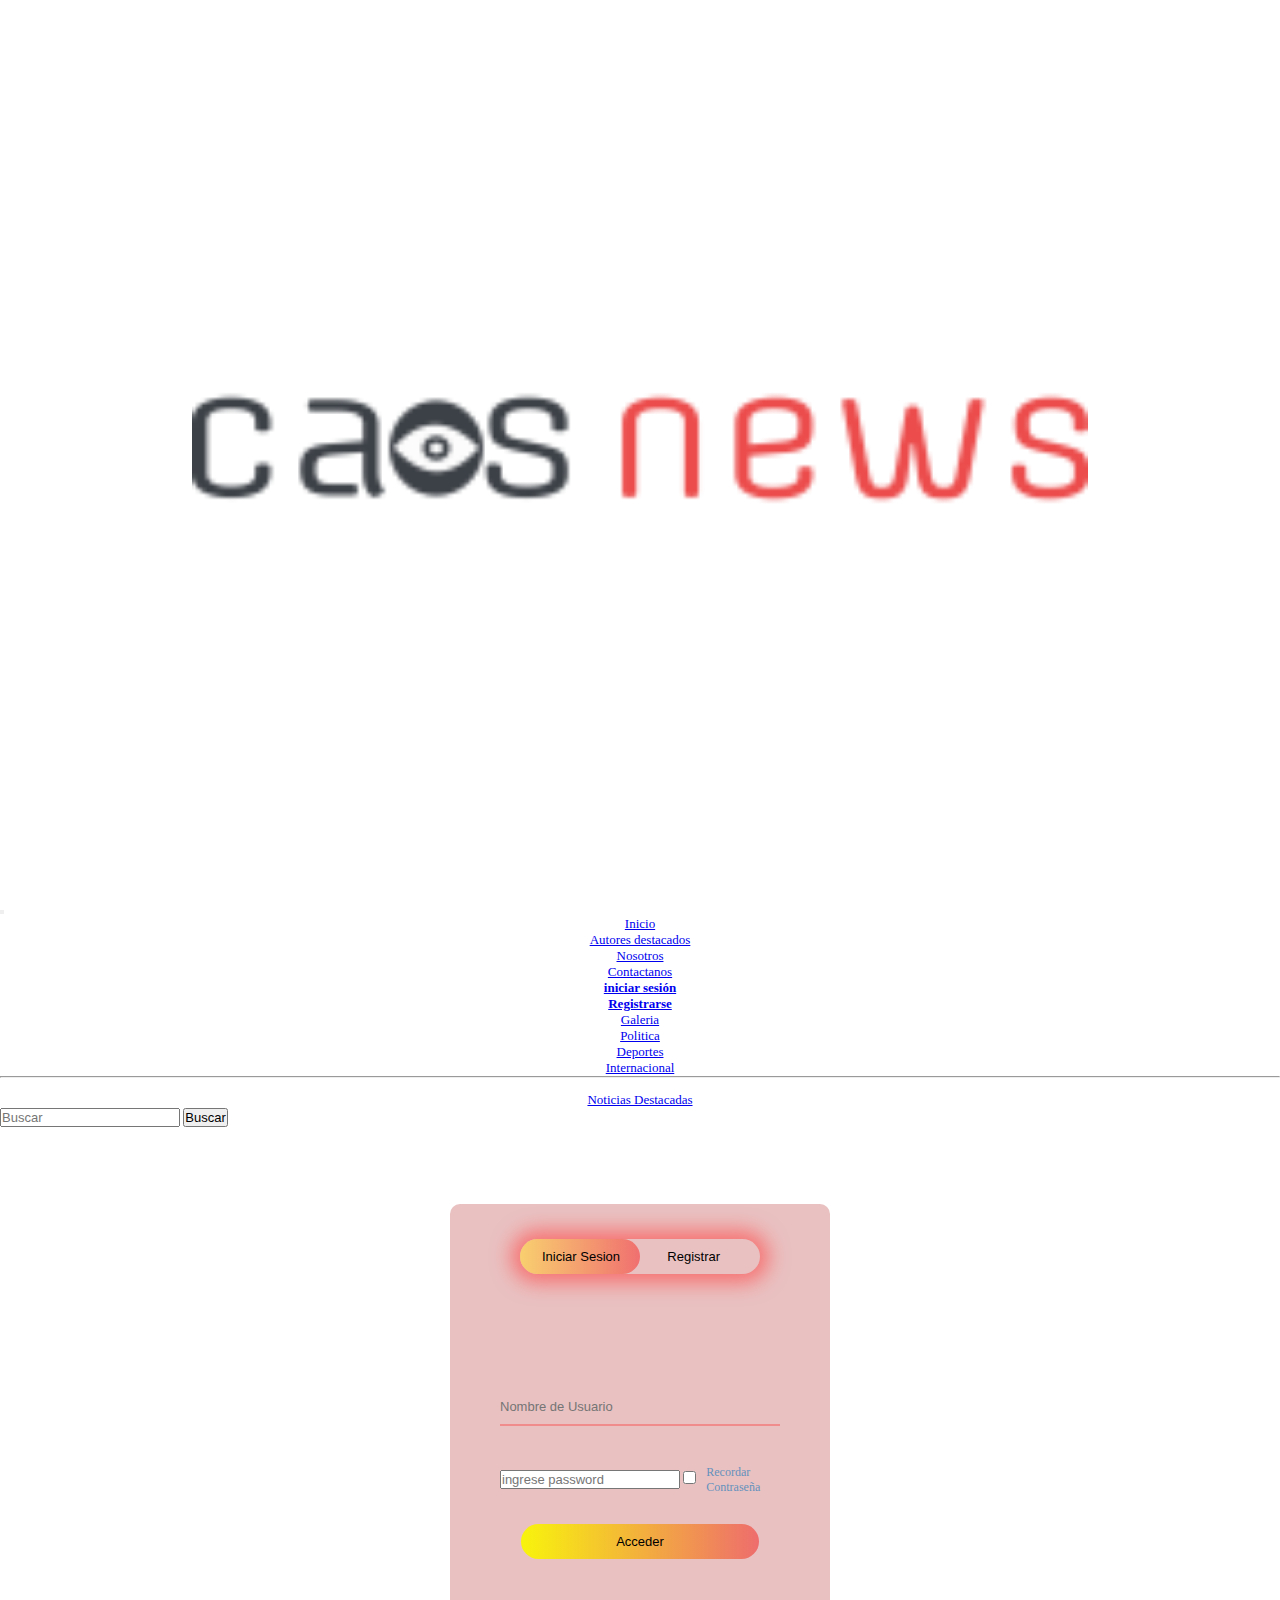
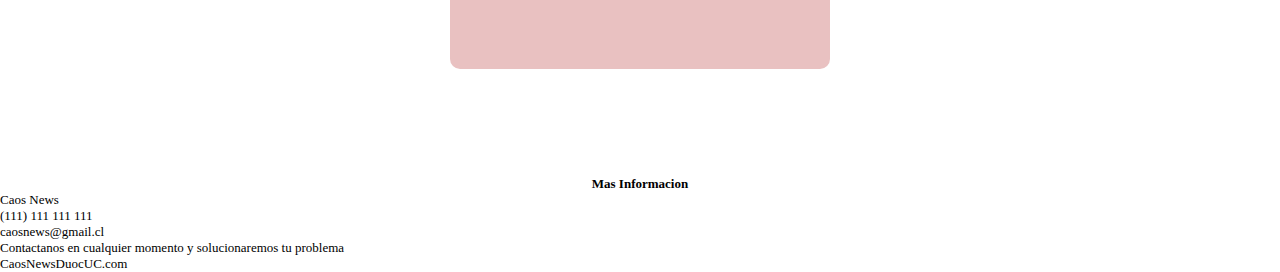
<file: inicio-registrar.html>
<!DOCTYPE html>
<html lang="en">
<head>
    <meta charset="UTF-8">
    <meta http-equiv="X-UA-Compatible" content="IE=edge">
    <meta name="viewport" content="width=device-width, initial-scale=1.0">
    <title>Login</title>
    <link href="https://cdn.jsdelivr.net/npm/bootstrap@5.0.0-beta3/dist/css/bootstrap.min.css" rel="stylesheet"
        integrity="sha384-eOJMYsd53ii+scO/bJGFsiCZc+5NDVN2yr8+0RDqr0Ql0h+rP48ckxlpbzKgwra6" crossorigin="anonymous">
    <link rel="stylesheet" href="css/estilo.css">
    
    <link rel="stylesheet" href="css/inicio-registrar.css">
    
</head>
<body>
    <div class="container-fluid">

        <!-- Barra de navegacion -->


        <div class="row">
            <nav class="navbar navbar-expand-lg navbar-light bg-light">
                <div class="container-fluid">
                    <a class="navbar-brand" href="#">



                        <img class="logo" src="img/6b9b49a725284506aae8a14b76a21b77.ico" alt="" width="70%">

                    </a>
                    <button class="navbar-toggler" type="button" data-bs-toggle="collapse"
                        data-bs-target="#navbarSupportedContent" aria-controls="navbarSupportedContent"
                        aria-expanded="false" aria-label="Toggle navigation">
                        <span class="navbar-toggler-icon"></span>
                    </button>
                    <div class="collapse navbar-collapse" id="navbarSupportedContent">
                        <ul class="navbar-nav me-auto mb-2 mb-lg-0">
                            <li class="nav-item">
                                <a class="nav-link active" aria-current="page" href="index2.html">Inicio</a>
                            </li>
                            <li class="nav-item">
                                <a class="nav-link" href="#">Autores destacados</a>
                            </li>
                            <li class="nav-item">
                                <a class="nav-link" href="#">Nosotros</a>
                            </li>
                            <li class="nav-item">
                                <a class="nav-link" href="#">Contactanos</a>
                            </li>
                            <li class="nav-item">
                                <a class="nav-link active" href="#"><strong>iniciar sesión</strong></a>
                            </li>
                            <li class="nav-item">
                                <a class="nav-link active" href="#"><strong>Registrarse</strong></a>
                            </li>

                            <li class="nav-item dropdown">
                                <a class="nav-link dropdown-toggle" href="galeria.html" id="navbarDropdown" role="button"
                                    data-bs-toggle="dropdown" aria-expanded="false">
                                    Galeria
                                </a>
                                

                                <ul class="dropdown-menu" aria-labelledby="navbarDropdown">
                                    <li><a class="dropdown-item" href="#">Politica</a></li>
                                    <li><a class="dropdown-item" href="#">Deportes</a></li>
                                    <li><a class="dropdown-item" href="#">Internacional</a></li>
                                    <li>
                                        <hr class="dropdown-divider">
                                    </li>
                                    <li><a class="dropdown-item" href="#">Noticias Destacadas</a></li>
                                </ul>

                            </li>
                        </ul>

                        <form class="d-flex" action="">
                            <input class="form-control me-2" name="txtBuscar" type="search" placeholder="Buscar"
                                aria-label="Search">
                            <button class="btn btn-outline-success" type="submit">Buscar</button>
                        </form>
                    </div>
                </div>
            </nav>
        </div>

    

    
        
        
        <div class="form-box">

            <div class="button-box">
                <div id="elegir"></div>
                    <button type="button" class="toggle-btn" onclick="login()">Iniciar Sesion</button>
                    <button type="button" class="toggle-btn" onclick="registrar()">Registrar</button>
                    


                


            </div>
            <form id="login" class="input-group">
                  <input type="text" class="input-field" placeholder="Nombre de Usuario" required>
                  <input class="col-sm" type="password" name="txtPass" id="txtPass" placeholder="ingrese password"
                    required minlength="8">
                  <input type="checkbox" class="check-box"><span>Recordar Contraseña</span>
                  <button type="submit" class="submit-btn">Acceder</button>

            </form>
            <form id="registrar" class="input-group">
                <input type="text" class="input-field" placeholder="Nombre de Usuario" required>
                <input class="col-xl" type="email" name="txtEmail" id="txtEmail" placeholder="ingrese correo" required>
                <input class="col-sm" type="password" name="txtPass" id="txtPass" placeholder="ingrese password"
                    required minlength="8">
                <input type="checkbox" class="check-box"><span>Acepta los terminos y condiciones.</span>
                <button type="submit" class="submit-btn">Registrar</button>

          </form>

        </div>

        <script>
            var x = document.getElementById("login");
            var y = document.getElementById("registrar");
            var z = document.getElementById("elegir");

            function login(){
                x.style.left = "50px";
                y.style.left = "450px";
                z.style.left = "0px"
            }

            function registrar(){
                x.style.left = "-400px";
                y.style.left = "50px";
                z.style.left = "0px"

            }

            


        </script>

<div class="Informacion de contacto">
    <h4>Mas Informacion</h4>
    <ul>
        <li><i class="fas fa-map-marker-alt"></i> Caos News</li>
        <li><i class="fas fa-phone"></i> (111) 111 111 111</li>
        <li><i class="fas fa-envelope-open-text"></i> caosnews@gmail.cl</li>
    </ul>
    <p>Contactanos en cualquier momento y solucionaremos tu problema</p>
    <p>CaosNewsDuocUC.com</p>
</div>

 



    </div>
  
   
    
<body>
  
  
    
</body>


</html>
</file>
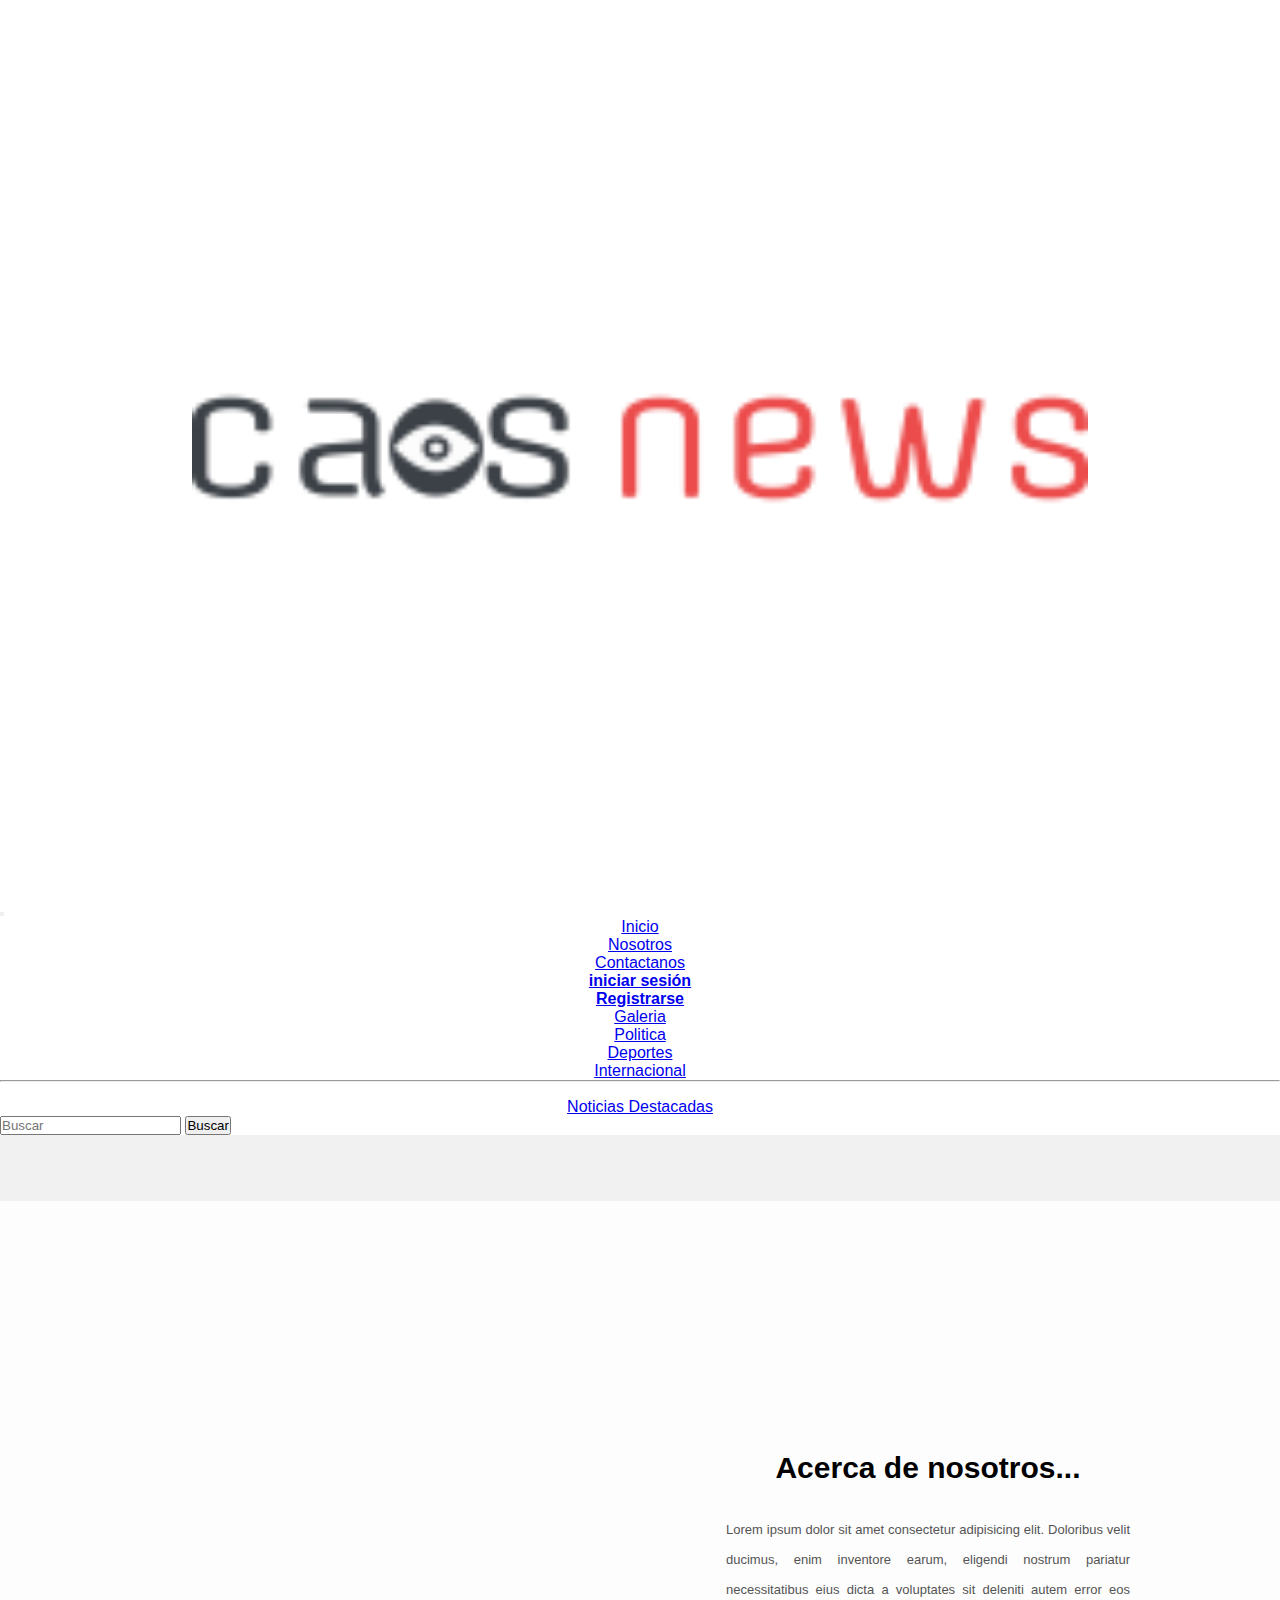
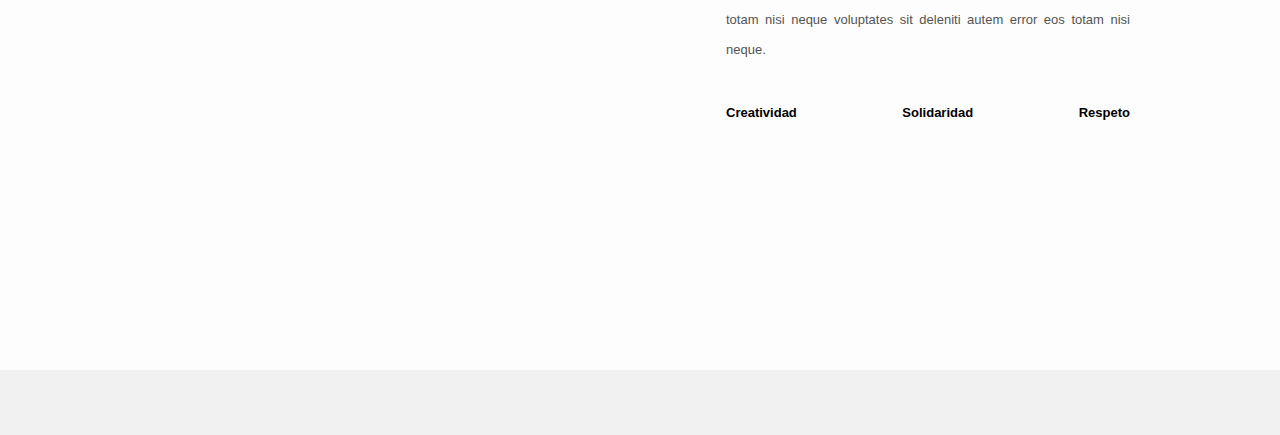
<file: nosotros.html>
<!DOCTYPE html>
<html lang="en">

<head>
    <meta charset="UTF-8">
    <meta http-equiv="X-UA-Compatible" content="IE=edge">
    <meta name="viewport" content="width=device-width, initial-scale=1.0">
    <title>Nosotros</title>
    <link href="https://cdn.jsdelivr.net/npm/bootstrap@5.0.0-beta3/dist/css/bootstrap.min.css" rel="stylesheet"
        integrity="sha384-eOJMYsd53ii+scO/bJGFsiCZc+5NDVN2yr8+0RDqr0Ql0h+rP48ckxlpbzKgwra6" crossorigin="anonymous">
    <link rel="stylesheet" href="css/estilo.css">
    <link rel="stylesheet" href="font.css">
    <link rel="stylesheet" href="css/nosotros.css">

</head>

<body>
    <div class="container-fluid">

        <!-- Barra de navegacion -->


        <div class="row">
            <nav class="navbar navbar-expand-lg navbar-light bg-light">
                <div class="container-fluid">
                    <a class="navbar-brand" href="#">



                        <img class="logo" src="img/6b9b49a725284506aae8a14b76a21b77.ico" alt="" width="70%">

                    </a>
                    <button class="navbar-toggler" type="button" data-bs-toggle="collapse"
                        data-bs-target="#navbarSupportedContent" aria-controls="navbarSupportedContent"
                        aria-expanded="false" aria-label="Toggle navigation">
                        <span class="navbar-toggler-icon"></span>
                    </button>
                    <div class="collapse navbar-collapse" id="navbarSupportedContent">
                        <ul class="navbar-nav me-auto mb-2 mb-lg-0">
                            <li class="nav-item">
                                <a class="nav-link active" aria-current="page" href="index2.html">Inicio</a>
                            </li>
                            <li class="nav-item">
                                <a class="nav-link" aria-current="page" href="nosotros.html">Nosotros</a>
                            </li>
                            <li class="nav-item">
                                <a class="nav-link" aria-current="page" href="contacto.html">Contactanos</a>
                            </li>
                            <li class="nav-item">
                                <a class="nav-link active" href="#"><strong>iniciar sesión</strong></a>
                            </li>
                            <li class="nav-item">
                                <a class="nav-link active" href="#"><strong>Registrarse</strong></a>
                            </li>

                            <li class="nav-item dropdown">
                                <a class="nav-link dropdown-toggle" href="galeria.html" id="navbarDropdown"
                                    role="button" data-bs-toggle="dropdown" aria-expanded="false">
                                    Galeria
                                </a>
                                <ul class="dropdown-menu" aria-labelledby="navbarDropdown">
                                    <li><a class="dropdown-item" href="politica.html">Politica</a></li>
                                    <li><a class="dropdown-item" href="galeria.html">Deportes</a></li>
                                    <li><a class="dropdown-item" href="galeria.html">Internacional</a></li>
                                    <li>
                                        <hr class="dropdown-divider">
                                    </li>
                                    <li><a class="dropdown-item" href="noticiasdestacadas.html">Noticias Destacadas</a>
                                    </li>
                                </ul>
                            </li>
                        </ul>


                        <form class="d-flex" action="">
                            <input class="form-control me-2" name="txtBuscar" type="search" placeholder="Buscar"
                                aria-label="Search">
                            <button class="btn btn-outline-success" type="submit">Buscar</button>
                        </form>
                    </div>
                </div>
            </nav>
        </div>

        <div class="container">
            <div class="about-section">
                <div class="inner-container">
                    <h1>Acerca de nosotros...</h1>
                    <p class="text">
                        Lorem ipsum dolor sit amet consectetur adipisicing elit. Doloribus velit ducimus, enim inventore
                        earum, eligendi nostrum pariatur necessitatibus eius dicta a voluptates sit deleniti autem error
                        eos totam nisi neque voluptates sit deleniti autem error eos totam nisi neque.
                    </p>
                    <div class="skills">
                        <span>Creatividad</span>
                        <span>Solidaridad</span>
                        <span>Respeto</span>
                    </div>
                </div>
            </div>

        </div>


</body>

</html>
</file>
<file: css/estilo.css>
@import url(noticias.css);
@import url(galeria.css);
*{
	padding-top: 0px;
}
* img{
	border-radius: 10px;
}
.iniciar-sesion {
    padding: 9px 25px;
    background-color: tomato;
    border: none;
    border-radius: 5px;
    cursor:pointer;
    transition: all 0.3s ease 0s;
    margin-right: 10px;
	
}

.registrar {
    padding: 9px 25px;
    background-color: tomato;
    border: none;
    border-radius: 5px;
    cursor:pointer;
    transition: all 0.3s ease 0s;
    margin-right: 150px;
}

.periodistas{
	justify-content: center;
}

.destacado h1{
    text-align: center;
    text-decoration: none;
    padding: 20px;
}
.destacado p{
	text-align: center;
}
.multimedia h1{
    text-align: center;
    text-decoration: none;
    padding: 50px;
}
.row h2{
    text-align: center;
}
.col{
	display: block;
    text-align: center;
}

.row a{
	display: block;
    text-align: center;
    margin: auto;
}

.social-bar {
	position: fixed;
	right: 0;
	top: 35%;
	font-size: 1.5rem;
	display: flex;
	flex-direction: column;
	align-items: flex-end;
	z-index: 100;
}

.icon {
	color: white;
	text-decoration: none;
	padding: .7rem;
	display: flex;
	transition: all .5s;
}

.icon-facebook {
	background: #2E406E;
}

.icon-twitter {
	background: #339DC5;
}

.icon-youtube {
	background: #E83028;
}

.icon-instagram {
	background: #3F60A5;
}

.icon:first-child {
	border-radius: 1rem 0 0 0;
}

.icon:last-child {
	border-radius: 0 0 0 1rem;
}

.icon:hover {
	padding-right: 3rem;
	border-radius: 1rem 0 0 1rem;
	box-shadow: 0 0 .5rem rgba(0, 0, 0, 0.42);
}
</file>
<file: css/inicio-registrar.css>
*{
    margin: 0;
    padding: 0;
    font-size: 13px;
    
    
   
}

.container{
    height: 100%;
    width: 100%;
    background-image: linear-gradient(rgba(0, 0, 0, 0.5), rgba(0, 0, 0, 0.5));
    background-position: center;
    background-size: cover;
    position: absolute;
}

.form-box{
    width: 370px;
    height: 455px;
    position: relative;
    margin: 6% auto;
    background:rgb(233, 193, 193);
    padding: 5px;
    border-radius: 10px;
    overflow: hidden;
}

.button-box{
    width: 240px;
    margin: 30px auto;
    position: relative;
    box-shadow: 0 0 20px 9px #f77373;
    border-radius: 30px;
}

.toggle-btn{
    padding: 10px 22px;
    cursor: pointer;
    background: transparent;
    border: 0px;
    outline: none;
    position: relative;
}

#elegir{
    top: 0;
    left: 0;
    position: absolute;
    width: 120px;
    height: 100%;
    background: linear-gradient( to right, rgba(255, 213, 76, 0.7), rgba(243, 77, 77, 0.7));
    border-radius: 30px;
    transition: 0.8s;

}

.input-group{
    top: 180px;
    position: absolute;
    width: 280px;
    transition: 0.8s;

}

.input-field{
    width: 100%;
    padding: 10px 0;
    margin: 5px 0;
    border-left: 0;
    border-top: 0;
    border-right: 0;
    border-bottom: 2px solid #f08c8c;
    outline: none;
    background: transparent;
}

.submit-btn{
    width: 85%;
    padding: 10px 30px;
    cursor: pointer;
    display: block;
    margin: auto;
    background: linear-gradient( to right, rgb(248, 244, 12), rgba(240, 73, 73, 0.7));
    border: 0px;
    outline: none;
    border-radius: 30px;
}

.check-box{
    margin: 40px 10px 40px 0;
}

span{
    color: rgb(100, 145, 189);
    font-size: 12px;
    bottom: 64px;
    position: absolute;
}

#login{
    left: 50px;

}

#registrar{
    left: 450px;
}
</file>
<file: font.css>
@font-face {
  font-family: 'icomoon';
  src:  url('fonts/icomoon.eot?k84xwv');
  src:  url('fonts/icomoon.eot?k84xwv#iefix') format('embedded-opentype'),
    url('fonts/icomoon.ttf?k84xwv') format('truetype'),
    url('fonts/icomoon.woff?k84xwv') format('woff'),
    url('fonts/icomoon.svg?k84xwv#icomoon') format('svg');
  font-weight: normal;
  font-style: normal;
  font-display: block;
}

[class^="icon-"], [class*=" icon-"] {
  /* use !important to prevent issues with browser extensions that change fonts */
  font-family: 'icomoon' !important;
  speak: never;
  font-style: normal;
  font-weight: normal;
  font-variant: normal;
  text-transform: none;
  line-height: 1;

  /* Better Font Rendering =========== */
  -webkit-font-smoothing: antialiased;
  -moz-osx-font-smoothing: grayscale;
}

.icon-facebook:before {
  content: "\ea91";
}
.icon-instagram:before {
  content: "\ea92";
}
.icon-twitter:before {
  content: "\ea96";
}
.icon-youtube:before {
  content: "\ea9d";
}
</file>
<file: css/nosotros.css>
*{
    margin: 0;
    padding: 0;
    font-family: "Open Sans",sans-serif;
    box-sizing: border-box;
}

.container{
    min-height: 100vh;
    display: flex;
    align-items: center;
    justify-content: center;
    background-color: #f1f1f1;
}

.about-section{
    background: url(https://i.pinimg.com/originals/c2/54/95/c254951e2febebcc0891fb66c4c3d045.jpg) no-repeat left;
    background-size: 55%;
    background-color: #fdfdfd;
    overflow: hidden;
    padding: 100px 0;
}

.inner-container{
    width: 55%;
    float: right;
    background-color: #fdfdfd;
    padding: 150px;
    border-radius: 50px 50px;
}

.inner-container h1{
    margin-bottom: 30px;
    font-size: 30px;
    font-weight: 900;
}

.text{
    font-size: 13px;
    color: #545454;
    line-height: 30px;
    text-align: justify;
    margin-bottom: 40px;
}

.skills{
    display: flex;
    justify-content: space-between;
    font-weight: 700;
    font-size: 13px;
}

@media screen and (max-width:1200px){
    .inner-container{
        padding: 80px;
    }
}

@media screen and (max-width:1000px){
    .about-section{
        background-size: 100%;
        padding: 100px 40px;
    }
    .inner-container{
        width: 100%;
    }
}

@media screen and (max-width:600px){
    .about-section{
        padding: 0;
    }
    .inner-container{
        padding: 60px;
    }
}
</file>
